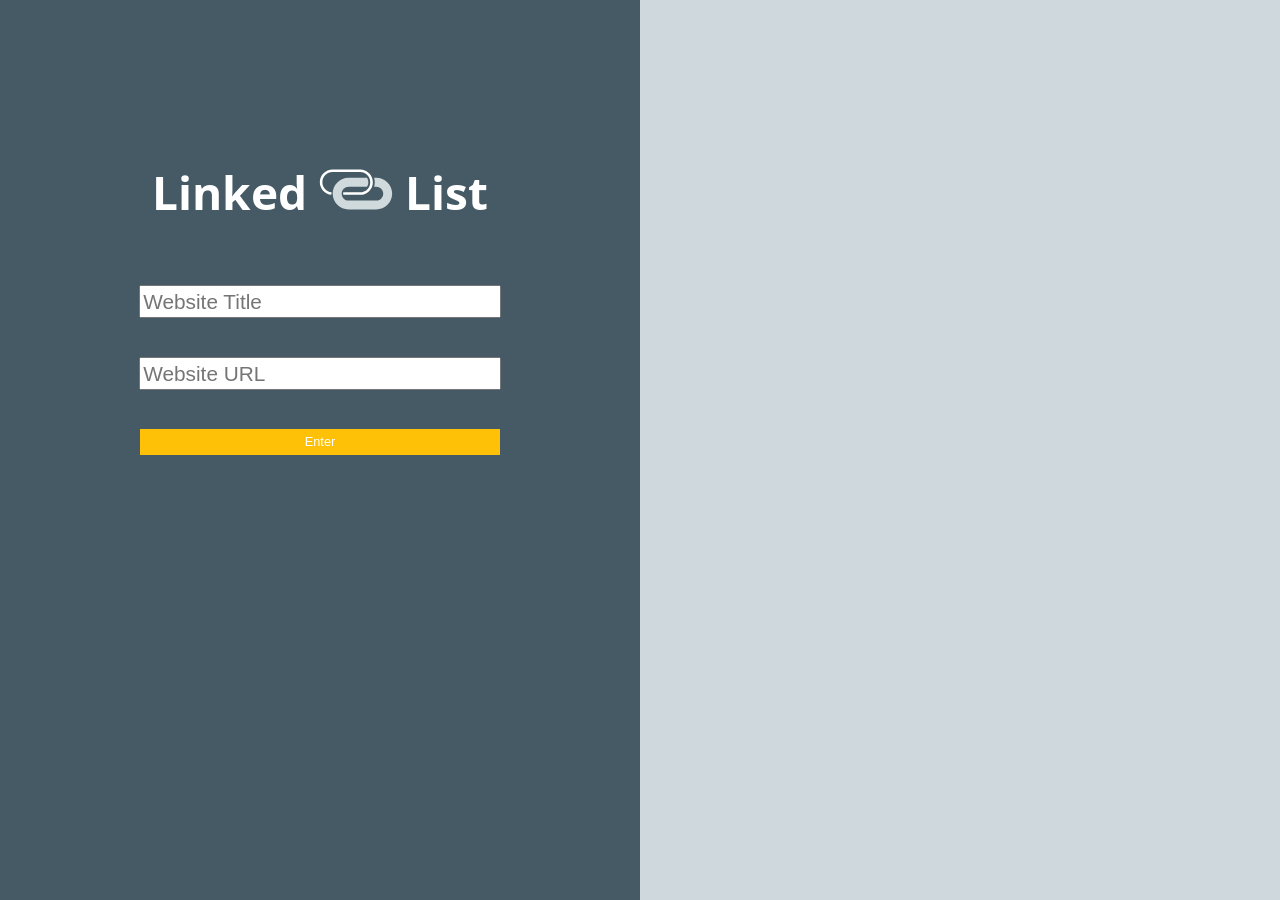
<file: Linked-List.html>
<!DOCTYPE html>
<html>

<head>

  <title>Linked-List</title>
  <link rel="stylesheet" type="text/css" href="Linked-List.css">
  <link href="https://fonts.googleapis.com/css?family=Open+Sans:400,800" rel="stylesheet">

</head>

<body>

  <section class="column1">
    
    <header>
      <p class="errorDisplay"></p>
      <h1>Linked <span><img alt="LinkedList Logo" src="linked-list-logo.svg"></span> List</h1>
    </header>

      <form>
        <p>
          <input class="bkm-title" placeholder="Website Title"> 
        </p>
        <p>
          <input class="bkm-url" placeholder="Website URL">
        </p>
        <p>
          <button class="create-bkm">Enter</button>
        </p>
      </form>
  </section>

<section class="column2">

<!--   <article>
  <h2>The Website Title</h2>
  <hr>
  <a href="www.thewebsiteurl.com">website</a>
  <hr>
  <button class="read-btn">Read</button>
  <button class="delete">Delete</button>
  </article> -->
<!-- 
  <article>
  <h2>The Website Title</h2>
  <hr>
  <a href="www.thewebsiteurl.com">website</a>
  <hr>
  <button class="read">Read</button>
  <button class="delete">Delete</button>
  </article>

  <article>
  <h2>The Website Title</h2>
  <hr>
  <a href="www.thewebsiteurl.com">website</a>
  <hr>
  <button class="read">Read</button>
  <button class="delete">Delete</button>
  </article>

  <article>
  <h2>The Website Title</h2>
  <hr>
  <a href="www.thewebsiteurl.com">website</a>
  <hr>
  <button class="read">Read</button>
  <button class="delete">Delete</button>
  </article> -->

</section>

</body>

<script src="https://ajax.googleapis.com/ajax/libs/jquery/3.2.1/jquery.min.js">
</script>

<script type="text/javascript" src="Linked-List.js"> 
</script>

</html>
</file>
<file: Linked-List.css>
@media only screen and (max-width: 768px) {
  /* For mobile phones: */



} /*END OF MOBILE PHONE SCREEN MEDIA QUERY*/

@media only screen and (min-width: 768px) {
  /* For desktop: */

.read {
  color: #F05A28 !important;
  background-color: #F2F4F4 !important;
}

body {
  margin: 0;
}

section {
  display: inline-block;
  width: 50%;
  height: 100vh;
  font-family: Open Sans;
}

.errorDisplay {
  font-family: Open Sans;
  color: #af0808;
  background-color: #e54242;
}

.column1 {
  text-align: center;
  background-color: #455A64;
  vertical-align: middle;
}

.column2 {
  float: right;
  background-color: #CFD8DC;
}

article {
  display: block;
  background-color: #FFFFFF;
  border: .1em solid #607D8B;
  margin: 1em;
  /*text-align: center;*/
}

h1 {
  color: #FFFFFF;
  font-weight: bold;
  font-size: 2.9em;
}

h2 {
  color: #455A64;
  font-weight: 800;
}

hr {
  width: 38em;
  height: .1em;
  border: none;
  background-color: #CFD8DC;
}

header {
  margin-top: 10em;
}


span {
  display: inline-block;
  width: 1.6em;
  height: auto;
}

input {
  width: 17em;
  height: 1.3em;
  font-size: 1.3em;
}

a, h2, .read {
  margin-left: 20px;
}

a {
  font-family: Open Sans;
  font-weight: 400;
  color: #607D8B;
  text-decoration-color: #F2F2F4;
}

.read-btn, .delete {
  border: none;
  background-color: #FFFFFF;
  color: #455A64;
  margin-bottom: .5em;
  text-decoration: underline;
  text-decoration-color: #F2F2F4;
  font-size: 12px;
  outline: none;
  cursor: pointer;
}

.delete {
  float: right;
  margin-right: 10px;
}

 a:hover{
  font-weight: 800;
  text-decoration-color: #FFC107;
}

 a:visited{
  color: #F05A28;
 }

.bkm-title {
  margin: 1.1em 0em 1.1em 0em;
}

.bkm-url {
  margin-bottom: 1.1em;
}

.create-bkm {
  width: 28.1em;
  height: 2em;
  background-color: #FFC107;
  color: #FFFFFF;
  border: none;
  font-size: .8em;
}
}
</file>
